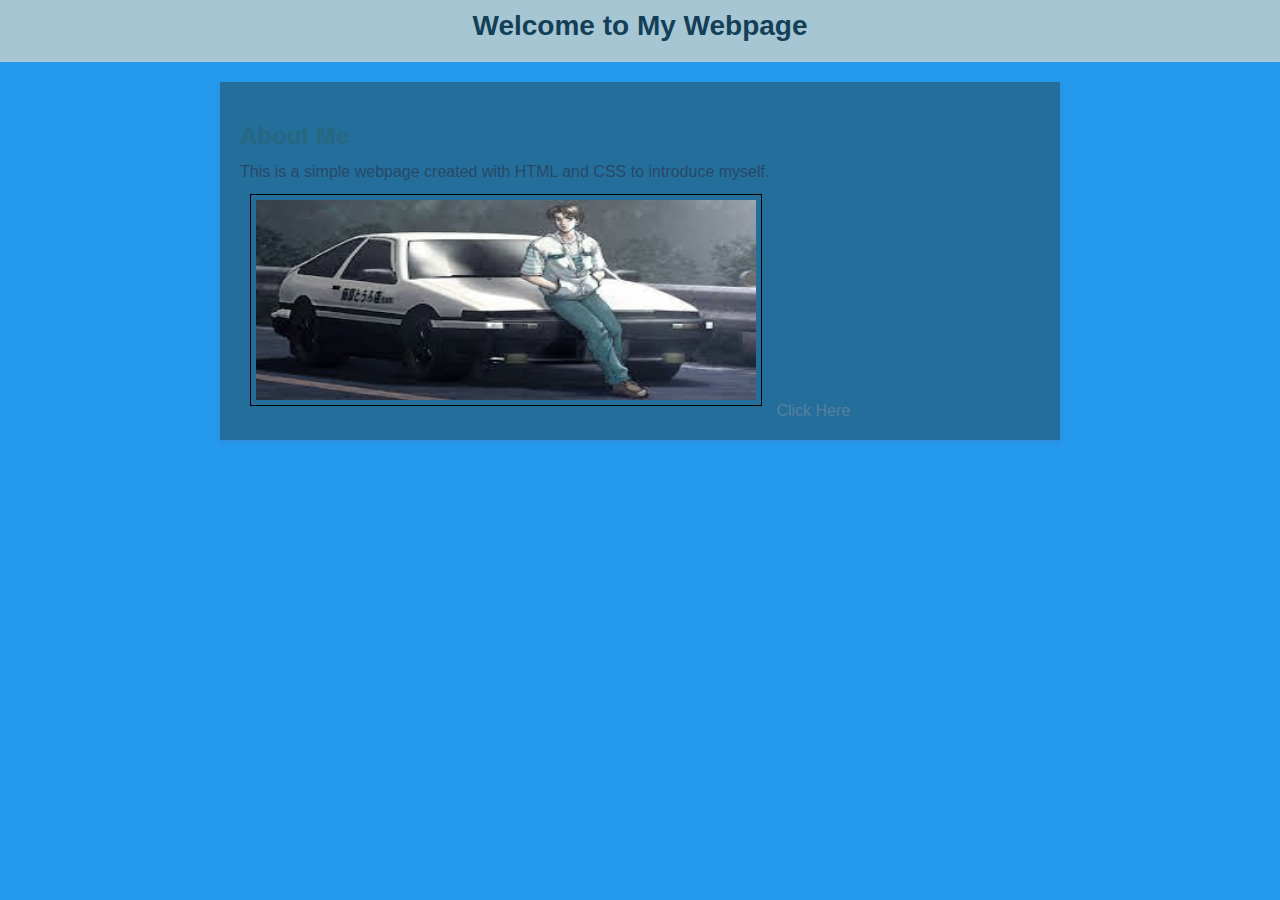
<file: index.html>
<!DOCTYPE html>
<html>
<head>
    <title>Malek First Webpage</title>
    <link rel="stylesheet" type="text/css" href="StyleTest1.css">
</head>
<body>
    <header>
        <h1>Welcome to My Webpage</h1>
    </header>
    <div class="container">
        <h2>About Me</h2>
        <p>This is a simple webpage created with HTML and CSS to introduce myself.</p>
        <img src="[data-uri]"> 
        <a href="Test1_1.html">Click Here</a>
    </div>
</body>
</html>
</file>
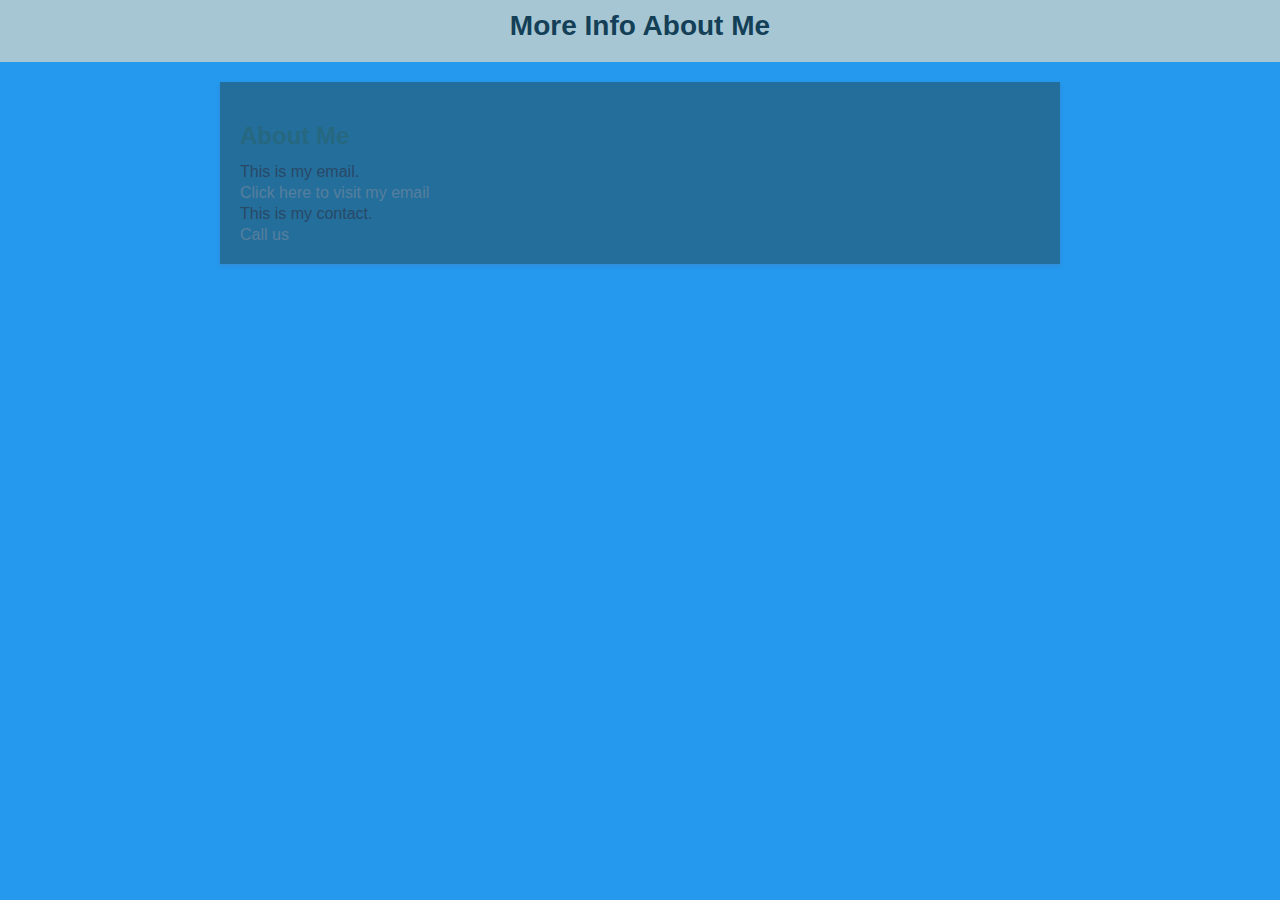
<file: Test1_1.html>
<!DOCTYPE html>
<html>
<head>
    <title>My Simple Webpage</title>
    <link rel="stylesheet" type="text/css" href="StyleTest1.css">
</head>
<body>
    <header>
        <h1>More Info About Me</h1>
    </header>
    <div class="container">
        <h2>About Me</h2>
        <p>This is my email.</p>
        <a href="mailto:example@example.com">Click here to visit my email</a>
        <p>This is my contact.</p>
        <a href="tel:+216-930-68845">Call us</a>
    </div>
</body>
</html>
</file>
<file: StyleTest1.css>
/* Reset some default styles to have a consistent base */
body, h1, p {
    margin: 0;
    padding: 0;
}

/* Set a background color for the entire page */
body {
    background-color: #2499ed;
    font-family:  sans-serif; /* Choose your preferred font-family */
}

/* Style the header */
header {
    background-color: rgb(167, 198, 211);
    color: rgb(18, 102, 158);
    padding: 10px;
    text-align: center;
}

/* Style the main content area */
.container {
    max-width: 800px;
    margin: 20px auto;
    padding: 20px;
    background-color: rgb(36, 110, 156);
    box-shadow: 0 2px 4px rgba(193, 26, 26, 0.1);
}

/* Style headings */
h1 {
    font-size: 28px;
    color: rgb(19, 63, 87);
    margin-bottom: 10px;
}

h2 {
    font-size: 24px;
    color: rgb(38, 104, 127);
    margin-bottom: 10px;
}

/* Style paragraphs and links */
p {
    font-size: 16px;
    line-height: 1.5;
    color: rgb(40, 73, 102);
}

/* Style Photo */
img {
    width: 500px; height: 200px; border: 1px solid black; margin: 10px; padding: 5px; filter: grayscale(50%);
}


a {
    color: #567f9d;
    text-decoration: none;
}

a:hover {
    text-decoration: underline;
}
</file>
